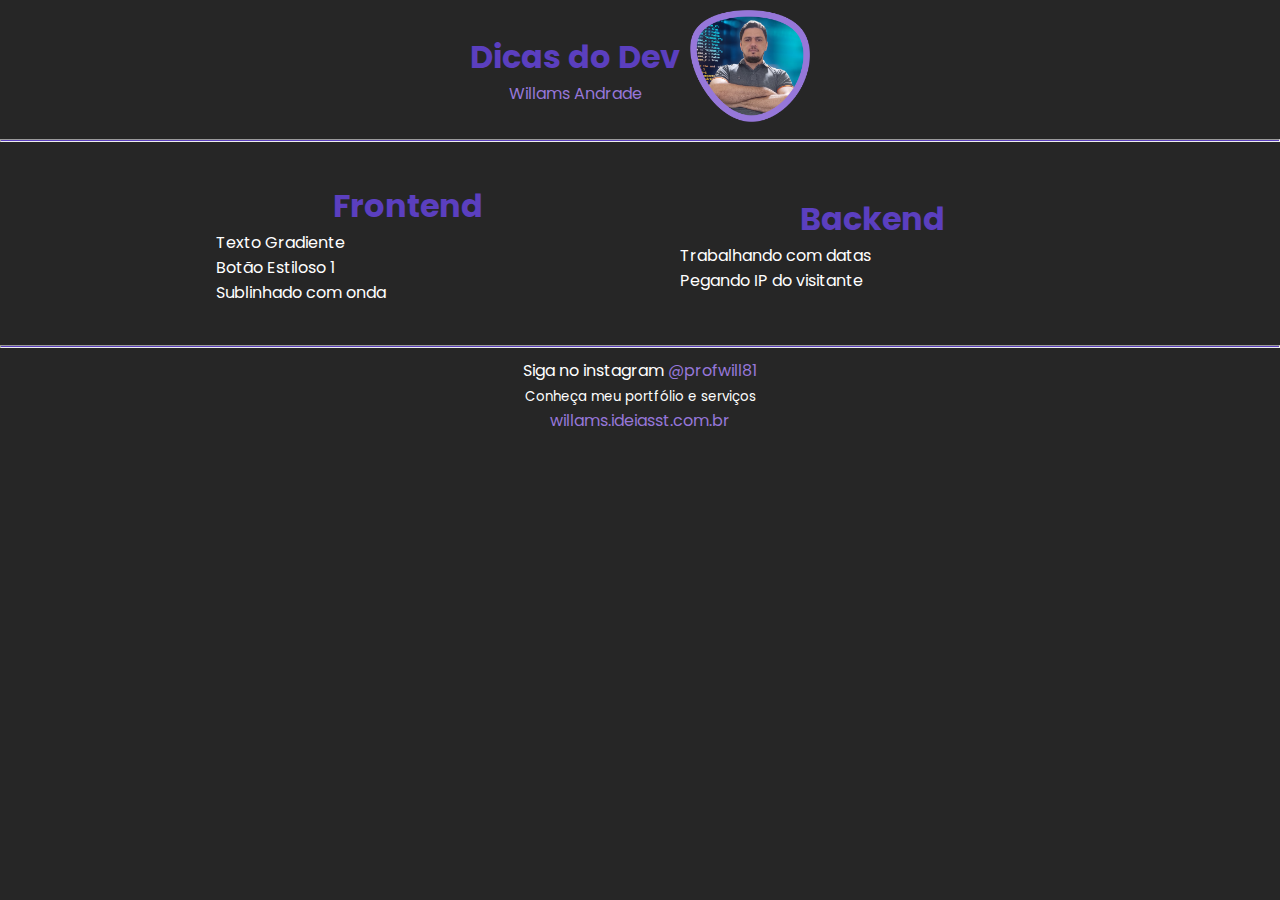
<file: index.html>
<!DOCTYPE html>
<html lang="pt_BR">
    <head>
        <meta charset="UTF-8">
        <meta http-equiv="X-UA-Compatible" content="IE=edge">
        <meta name="viewport" content="width=device-width, initial-scale=1.0">
        <title>Dicas do Dev. Willams Andrade</title>
        <!--==================== CSS ====================-->
        <link rel="stylesheet" href="assets/css/estilo.css">
        <link rel="stylesheet" href="https://unicons.iconscout.com/release/v4.0.0/css/line.css">
    </head>
    <body>
        <header>
            <div class="title">
                <div>
                    <h1>Dicas do Dev</h1>
                    <p>Willams Andrade</p>
                </div>
                <div>
                    <img src="assets/img/willams.png" alt="Imagem do Dev">
                </div>
            </div>
        </header>
        <hr>
        <main>
            <div class="box">
                <div class="title-main">
                    <h1>Frontend</h1>
                    <i class="uil uil-arrow"></i>
                </div>
                <div class="content">
                    <ul>
                        <li>
                            <a href="pages/css-texto-gradiente/texto-gradiente.html">
                                <i class="uil uil-arrow"></i> Texto Gradiente
                            </a>
                        </li>
                        <li>
                            <a href="pages/botao-style/botao-style.html">
                                <i class="uil uil-arrow"></i> Botão Estiloso 1
                            </a>
                        </li>
                        <li>
                            <a href="pages/sublinhado/sublinhado.html">
                                <i class="uil uil-arrow"></i> Sublinhado com onda
                            </a>
                        </li>
                    </ul>
                </div>
            </div>
            <div class="box">
                <div class="title-main">
                    <h1>Backend</h1>
                    <i class="uil uil-brackets-curly"></i>
                </div>
                <div class="content">
                    <ul>
                        <li>
                            <a href="pages/dates/datas.php">
                                <i class="uil uil-brackets-curly"></i> Trabalhando com datas
                            </a>
                        </li>
                        <li>
                            <a href="pages/ip/ip.php"> 
                                <i class="uil uil-brackets-curly"></i> Pegando IP do visitante 
                            </a>
                        </li>
                    </ul>
                </div>
            </div>
        </main>
        <hr>
        <footer class="rodape">
            Siga no instagram <i class="uil uil-instagram"></i> <a href="https://www.instagram.com/profwill81/" target="_blank">@profwill81</a>
            <br>
            <small>Conheça meu portfólio e serviços</small>
            <br>
            <a href="https://willams.ideiasst.com.br" target="_blank">willams.ideiasst.com.br</a>
        </footer>
    </body>
</html>
</file>
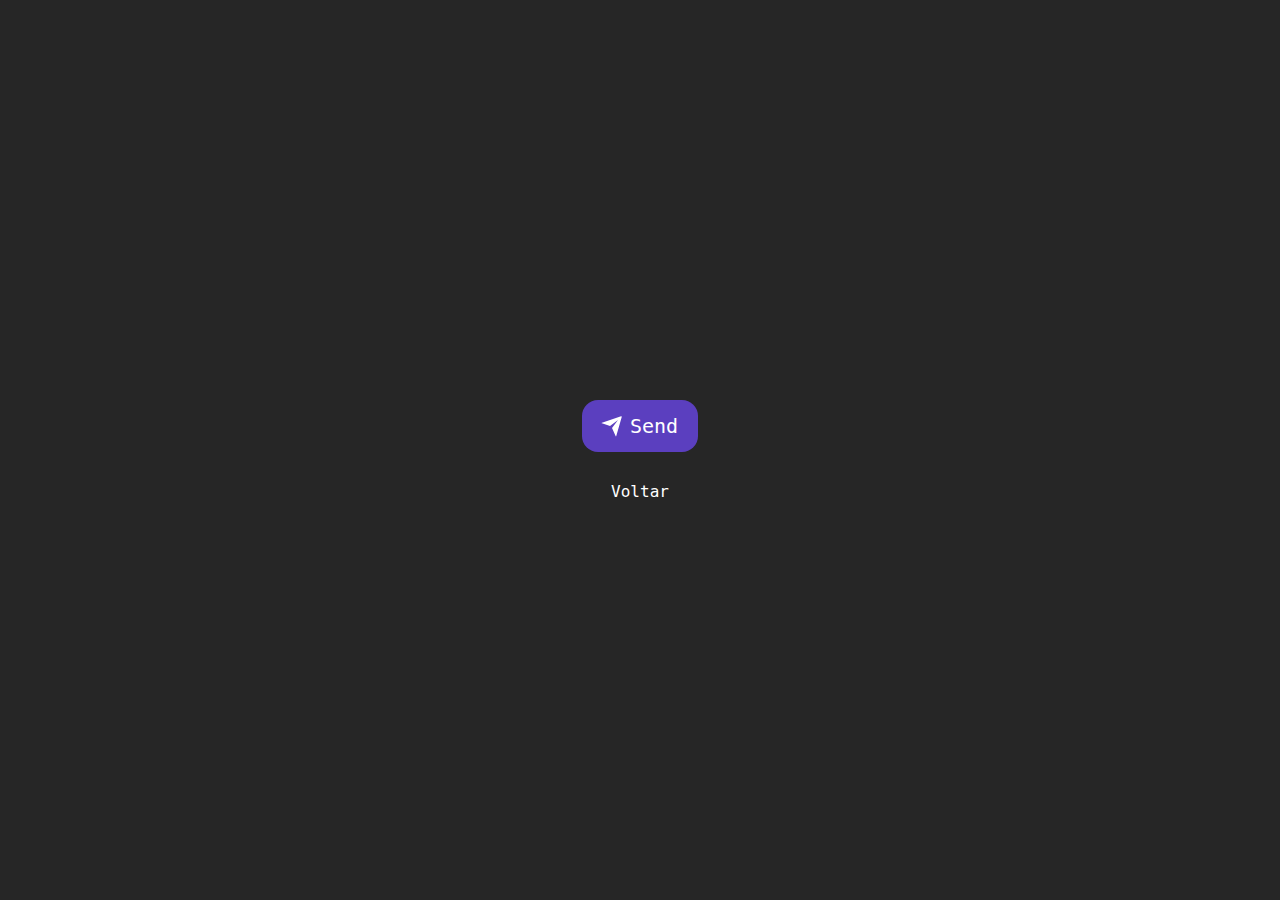
<file: pages/botao-style/botao-style.html>
<!DOCTYPE html>
<html lang="en">
<head>
    <meta charset="UTF-8">
    <meta http-equiv="X-UA-Compatible" content="IE=edge">
    <meta name="viewport" content="width=device-width, initial-scale=1.0">
    <title>Document</title>
    <style>
        *{
            margin: 0;
            padding: 0;
        }
        body {
            font-family: monospace;
            height: 100vh;
            width: 100vw;
            background-color: #262626;
        }
        .container {
            align-items: center;
            display: flex;
            justify-content: center;
            flex-direction: column;
            height: 100vh;
            width: 100vw;
        }
        h1{
            background: linear-gradient(
                to right, 
                #1859d3, 
                #0091fc, 
                #00bbd9, 
                #00da84, 
                #a8eb12
            );
            background-clip: text;
            -webkit-background-clip: text;
            color: transparent;
            text-align: center;
            font-size: 30px;
        }
        a{
            text-decoration: none;
            color: white;
            font-size: large;
        }
        a:hover{
            color: blueviolet;
        }
        .footer{
            margin-top: 30px;
        }
        button {
            font-family: inherit;
            font-size: 20px;
            background: #5b3fbf;
            color: white;
            padding: 0.7em 1em;
            padding-left: 0.9em;
            display: flex;
            align-items: center;
            border: none;
            border-radius: 16px;
            overflow: hidden;
            transition: all 0.2s;
            }

            button span {
            display: block;
            margin-left: 0.3em;
            transition: all 0.3s ease-in-out;
            }

            button svg {
            display: block;
            transform-origin: center center;
            transition: transform 0.3s ease-in-out;
            }

            button:hover .svg-wrapper {
            animation: fly-1 0.6s ease-in-out infinite alternate;
            }

            button:hover svg {
            transform: translateX(1.2em) rotate(45deg) scale(1.1);
            }

            button:hover span {
            transform: translateX(5em);
            }

            button:active {
            transform: scale(0.95);
            }

            @keyframes fly-1 {
            from {
            transform: translateY(0.1em);
            }

            to {
            transform: translateY(-0.1em);
            }
            }


    </style>
</head>
<body>
    <div class="container">
        <div>
            <button>
                <div class="svg-wrapper-1">
                  <div class="svg-wrapper">
                    <svg xmlns="http://www.w3.org/2000/svg" viewBox="0 0 24 24" width="24" height="24">
                      <path fill="none" d="M0 0h24v24H0z"></path>
                      <path fill="currentColor" d="M1.946 9.315c-.522-.174-.527-.455.01-.634l19.087-6.362c.529-.176.832.12.684.638l-5.454 19.086c-.15.529-.455.547-.679.045L12 14l6-8-8 6-8.054-2.685z"></path>
                    </svg>
                  </div>
                </div>
                <span>Send</span>
              </button>
        </div>
        <div class="footer">
            <a href="../../index.html">Voltar</a>
        </div>
    </div>
</body>
</html>
</file>
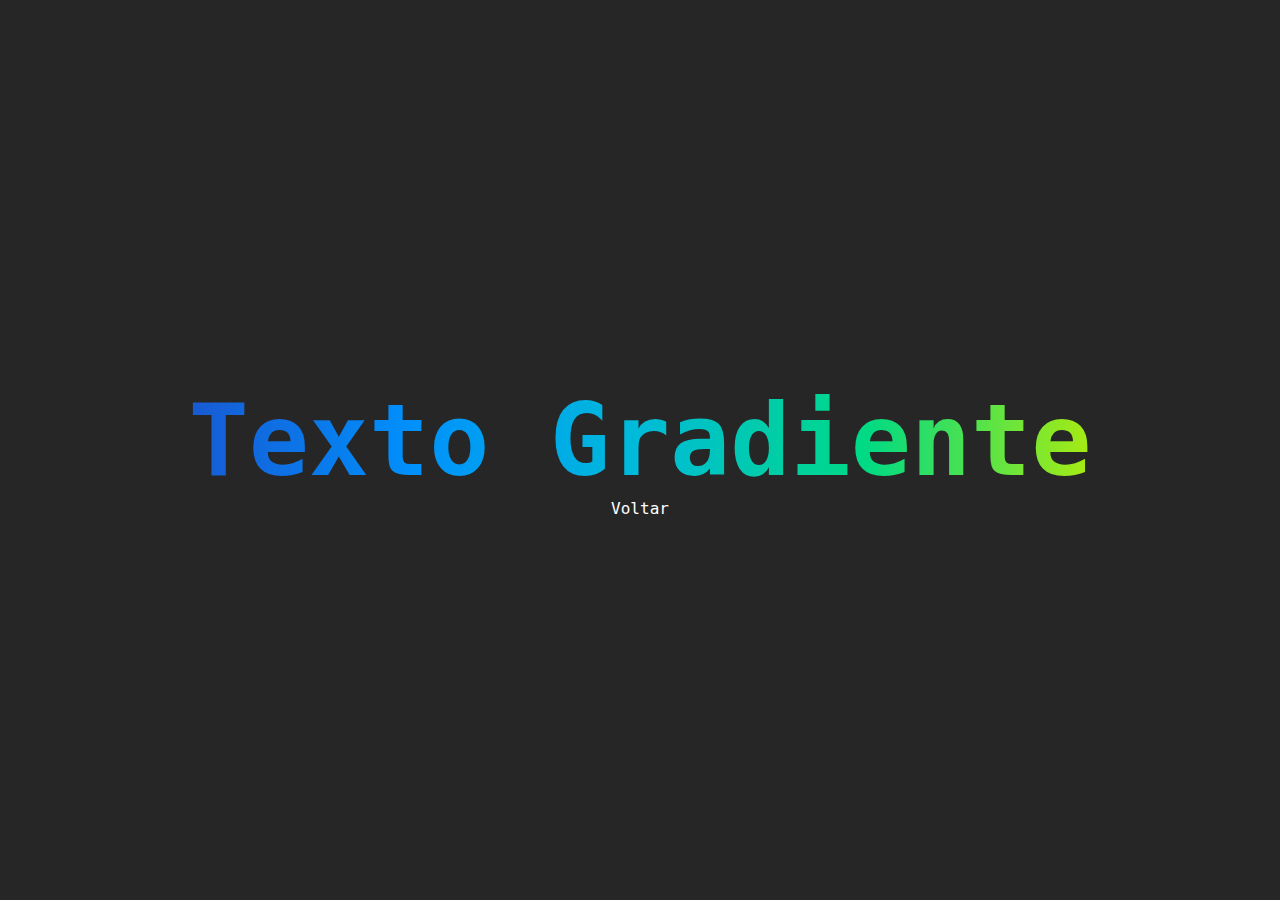
<file: pages/css-texto-gradiente/texto-gradiente.html>
<!DOCTYPE html>
<html lang="en">
<head>
    <meta charset="UTF-8">
    <meta http-equiv="X-UA-Compatible" content="IE=edge">
    <meta name="viewport" content="width=device-width, initial-scale=1.0">
    <title>Document</title>
    <style>
        *{
            margin: 0;
            padding: 0;
        }
        body {
            font-family: monospace;
            height: 100vh;
            width: 100vw;
            background-color: #262626;
        }
        .container {
            align-items: center;
            display: flex;
            justify-content: center;
            flex-direction: column;
            height: 100vh;
            width: 100vw;
        }
        h1{
            background: linear-gradient(
                to right, 
                #1859d3, 
                #0091fc, 
                #00bbd9, 
                #00da84, 
                #a8eb12
            );
            background-clip: text;
            -webkit-background-clip: text;
            color: transparent;
            text-align: center;
            font-size: 100px;
        }
        a{
            text-decoration: none;
            color: white;
            font-size: large;
        }
        a:hover{
            color: blueviolet;
        }
    </style>
</head>
<body>
    <div class="container">
        <div>
            <h1>Texto Gradiente</h1>
        </div>
        <a href="../../index.html">Voltar</a>
    </div>
</body>
</html>
</file>
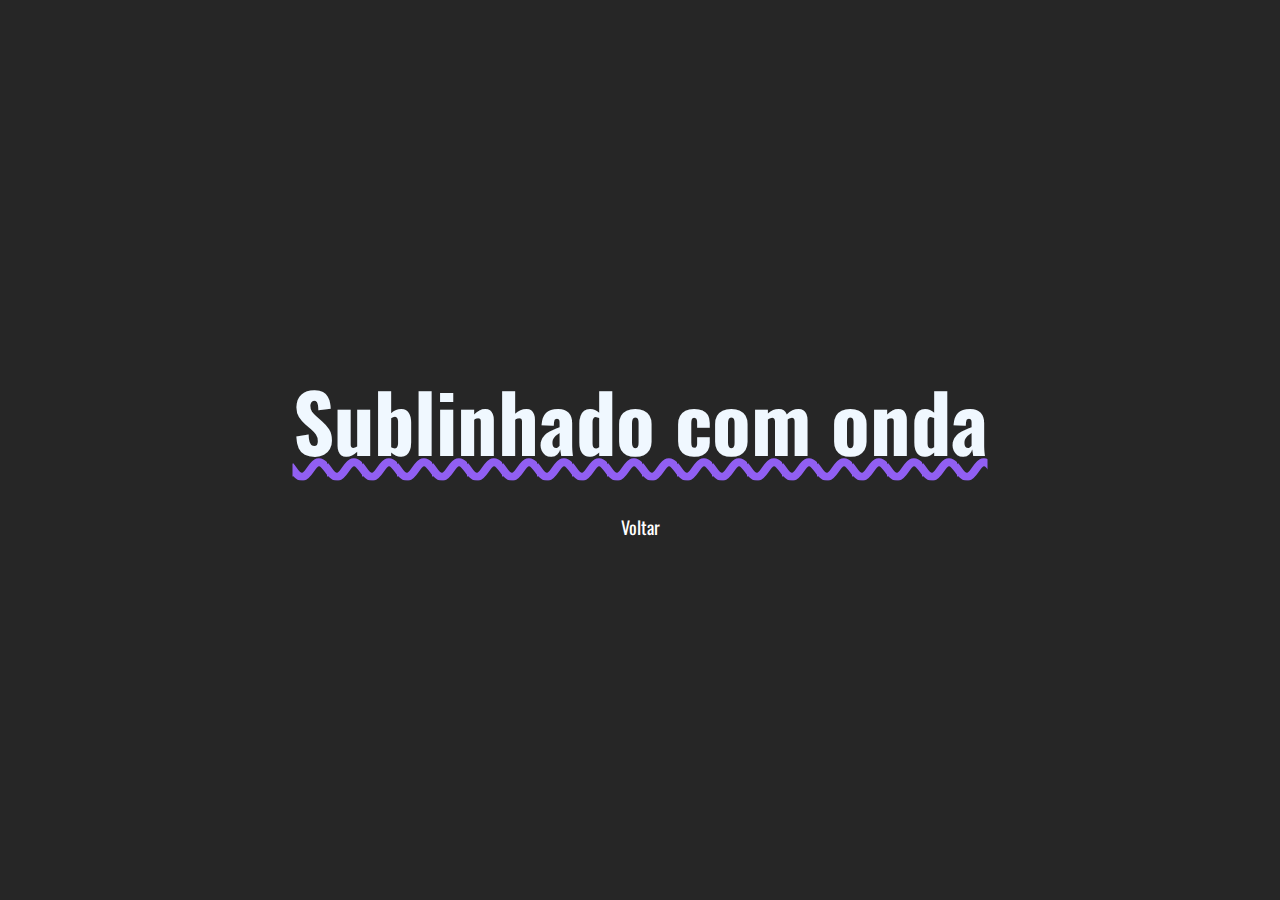
<file: pages/sublinhado/sublinhado.html>
<!DOCTYPE html>
<html lang="en">
<head>
    <meta charset="UTF-8">
    <meta http-equiv="X-UA-Compatible" content="IE=edge">
    <meta name="viewport" content="width=device-width, initial-scale=1.0">
    <title>Document</title>
    <style>
        @import url('https://fonts.googleapis.com/css2?family=Oswald:wght@300&display=swap');
        *{
            margin: 0;
            padding: 0;
        }
        body {
            font-family: 'Oswald', sans-serif;
            height: 100vh;
            width: 100vw;
            background-color: #262626;
        }
        .container {
            align-items: center;
            display: flex;
            justify-content: center;
            flex-direction: column;
            height: 100vh;
            width: 100vw;
        }
h1{
    color: aliceblue;
    font-size: 5rem;
    margin-bottom: 35px;;
    text-decoration: underline wavy #915ff2;
}
        a{
            text-decoration: none;
            color: white;
            font-size: large;
        }
        a:hover{
            color: blueviolet;
        }
    </style>
</head>
<body>
    <div class="container">
        <div>
            <h1>Sublinhado com onda</h1>
        </div>
        <a href="../../index.html">Voltar</a>
    </div>
</body>
</html>
</file>
<file: assets/css/estilo.css>
@import url('https://fonts.googleapis.com/css2?family=Poppins:wght@400;500;600&display=swap');
*{
    margin: 0;
    padding: 0;
}
:root {
    --cor-primaria: #262626;
    --cor-secundaria: #5b3fbf;
    --cor-terciaria: #9677d9;

    --body-font: 'Poppins', sans-serif;
}
body{
    background-color: var(--cor-primaria);
    font-family: var(--body-font);
}
header{
    margin: 10px 20px;
}
header .title{
    text-align: center;
    display: flex;
    justify-content: center;
    align-items: center;
}
header .title h1{
    margin: 0;
    padding: 0;
    text-align: center;
}
header .title img{
    width: 120px;
    margin-left: 10px;
}
h1{
    color: var(--cor-secundaria);
}
p{
    margin: 0;
    padding: 0;
    color: var(--cor-terciaria);
}
hr{
    background-color: var(--cor-secundaria);
    height: 1px;
}
main{
    display: flex;
    justify-content: center;
    align-items: center;
}

main .box{
    width: 30vw;
    margin: 40px;
    text-align: center;
}


main .box .title-main{
    display: flex;
    justify-content: center;
    align-items: center;
}


main .box .title-main i{
    font-size: 50px;
    color: var(--cor-terciaria);
}

main .box .content a{
    text-decoration: none;
    color: white;
}
main .box .content a:hover{
    color: var(--cor-terciaria);
    transition: .2s;
}

main .box .content ul{
    list-style: none;
    text-align: left;
}

.rodape{
    color: white;
    text-align: center;
    margin-top: 10px;
}

.rodape a{
    color: var(--cor-terciaria);
    text-decoration: none;
}

@media screen and (max-width: 600px) {
    main{
        flex-direction: column;
    }
}
</file>
